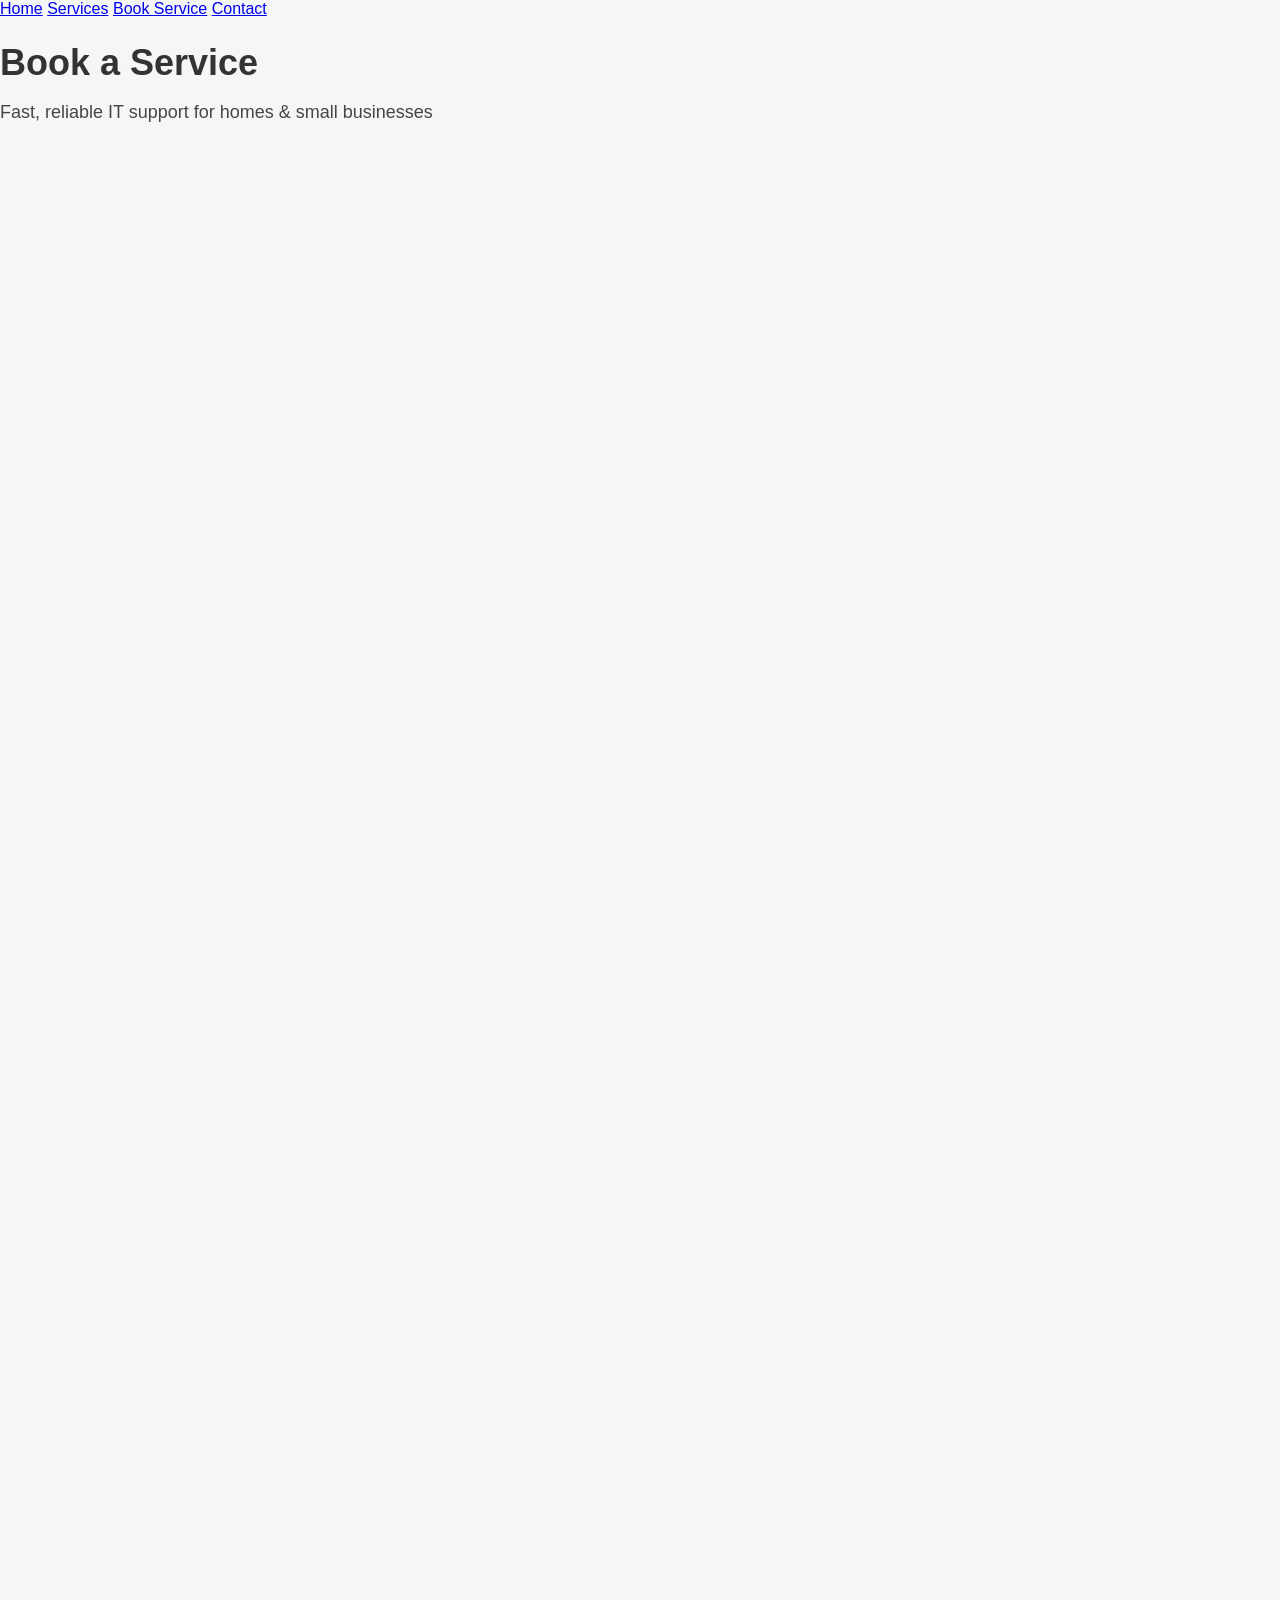
<file: booking.html>
<!DOCTYPE html>
<html lang="en">
<head>
  <meta charset="UTF-8" />
  <title>Book a Service | AJ & TJ IT Solutions</title>
  <meta name="viewport" content="width=device-width, initial-scale=1.0" />
  <link rel="stylesheet" href="style.css" />
</head>
<body>

  <!-- NAVBAR -->
  <nav class="navbar">
    <a href="index.html">Home</a>
    <a href="index.html#services">Services</a>
    <a href="booking.html" class="active">Book Service</a>
    <a href="index.html#contact">Contact</a>
  </nav>

  <div class="booking-hero">
  <h1>Book a Service</h1>
  <p>Fast, reliable IT support for homes & small businesses</p>
</div>

<iframe src="https://docs.google.com/forms/d/e/1FAIpQLSe0uQ-qlz9IcGDe17OPMRSvgFpKqti76iN29vwPEHkMm6Ae3A/viewform?embedded=true" 
  width="640" 
  height="1612" 
  frameborder="0" 
  marginheight="0" 
  marginwidth="0"
  >Loading…</iframe>
  <!-- PAGE CONTENT -->
  <section class="booking">

  
  </section>

</body>
</html>
</file>
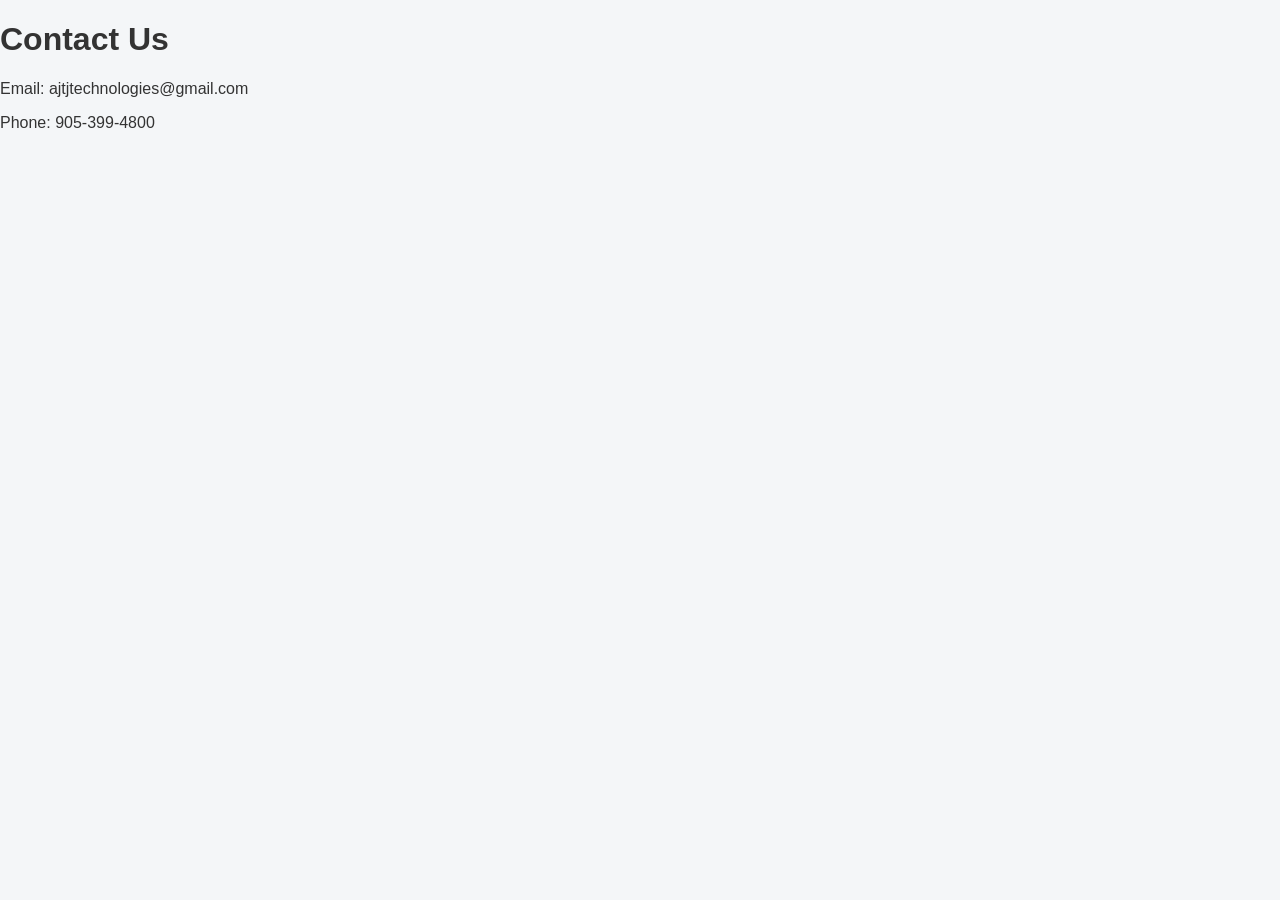
<file: contact.html>
<!DOCTYPE html>
<html>
<head>
  <title>Contact</title>
  <link rel="stylesheet" href="style.css">
</head>
<body>

<header><h1>Contact Us</h1></header>

<section>
  <p>Email: ajtjtechnologies@gmail.com</p>
  <p>Phone: 905-399-4800</p>
</section>

</body>
</html>
</file>
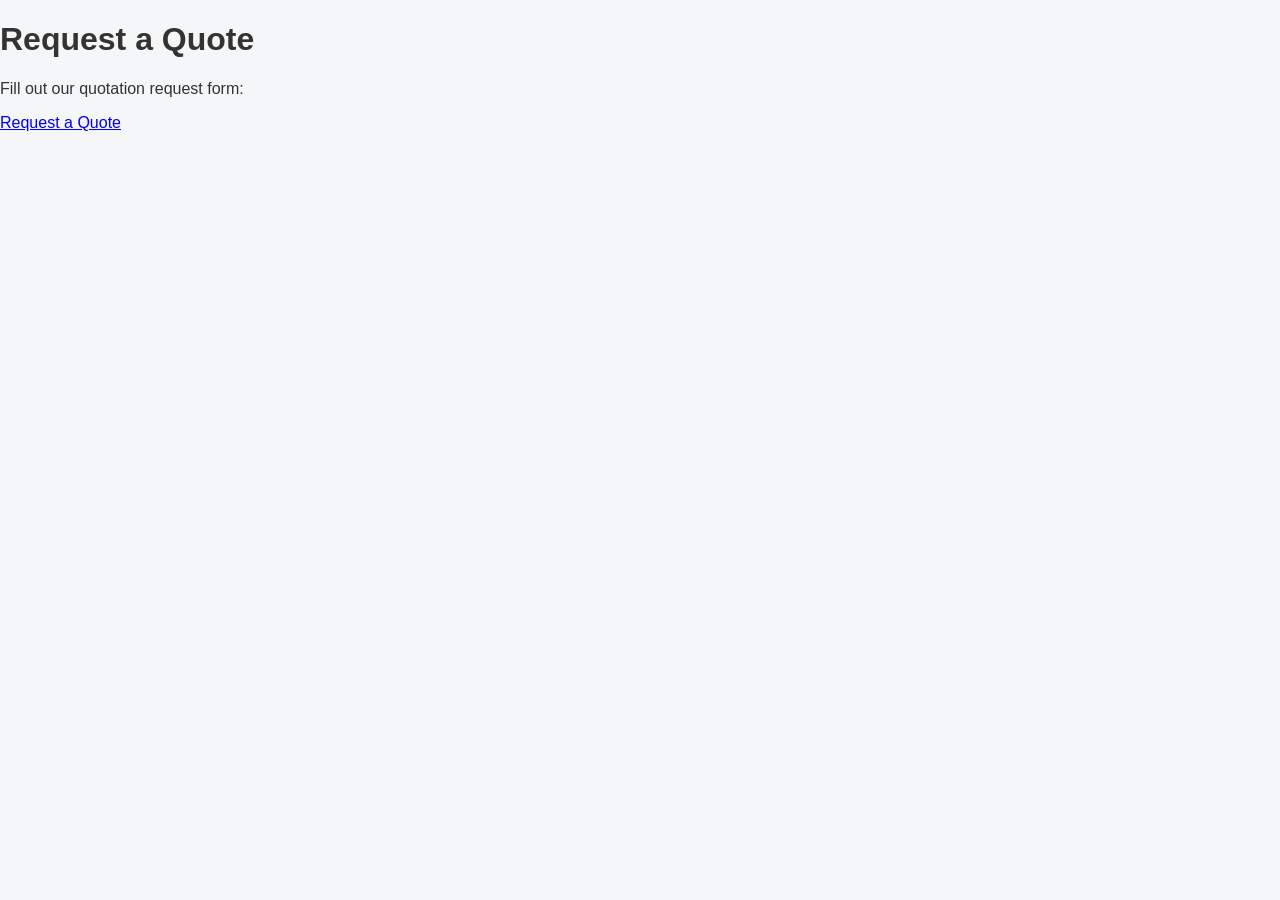
<file: quote.html>
<!DOCTYPE html>
<html>
<head>
  <title>Request a Quote</title>
  <link rel="stylesheet" href="style.css">
</head>
<body>

<header><h1>Request a Quote</h1></header>

<section>
  <p>Fill out our quotation request form:</p>
  <a href="https://forms.gle/MepjrY6bbzutzCCQ8" target="_blank">
    Request a Quote
  </a>
</section>

</body>
</html>
</file>
<file: style.css>
body {
    margin: 0;
    font-family: 'Segoe UI', Tahoma, sans-serif;
    background: #f4f6f8;
    color: #333;
}

/* HERO */
.hero {
    height: 70vh;
    background: linear-gradient(
        rgba(0,0,0,0.6),
        rgba(0,0,0,0.6)
    ),
    url("https://images.unsplash.com/photo-1518770660439-4636190af475");
    background-size: cover;
    background-position: center;
    display: flex;
    align-items: center;
    justify-content: center;
    text-align: center;
}

.hero-content {
    color: white;
    max-width: 700px;
}

.hero h1 {
    font-size: 3rem;
    margin-bottom: 10px;
}

.hero p {
    font-size: 1.3rem;
}




.booking-hero h1 {
  font-size: 36px;
  margin-bottom: 10px;
}

.booking-hero p {
  font-size: 18px;
  opacity: 0.9;
}

.btn {
    display: inline-block;
    margin-top: 25px;
    padding: 14px 30px;
    background: #00c2ff;
    color: #000;
    text-decoration: none;
    font-weight: bold;
    border-radius: 30px;
}

/* NAV */
.nav {
    background: #111;
    padding: 15px;
    text-align: center;
}

.nav a {
    color: white;
    margin: 0 20px;
    text-decoration: none;
    font-weight: 500;
}

#services {
    background: #f4f6f8;
}

/* SECTIONS */
.section {
    max-width: 1200px;
    margin: auto;
}

.section h2 {
    text-align: center;
    margin-bottom: 50px;
    font-size: 2.2rem;
}

.dark {
    background: #1c1c1c;
    color: white;
}

/* CARDS */
.cards {
    display: grid;
    grid-template-columns: repeat(auto-fit, minmax(260px, 1fr));
    gap: 30px;
    align-items: stretch;
}

.card {
    background: white;
    border-radius: 12px;
    overflow: hidden;
    box-shadow: 0 10px 25px rgba(0,0,0,0.1);
    transition: transform 0.3s ease;
    display: flex;
    flex-direction: column;
}

.card:hover {
    transform: translateY(-6px);
}

.card img {
    width: 100%;
    height: 180px;
    object-fit: cover;
    display: block;
}

.card h3 {
    padding: 15px 15px 5px;
}

.card p {
    padding: 0 15px 20px;
}

/* SPLIT SECTION */
.split {
    display: grid;
    grid-template-columns: 1fr 1fr;
    gap: 40px;
    align-items: center;
}

.split img {
    width: 100%;
    border-radius: 15px;
}

.section {
    padding: 90px 20px;
}

#why {
    margin-top: 80px;
}



/* FOOTER */
.footer {
    background: #000;
    color: white;
    text-align: center;
    padding: 20px;
}

#booking iframe {
    border-radius: 12px;
    box-shadow: 0 10px 30px rgba(0,0,0,0.1);
}


/* MOBILE */
@media (max-width: 800px) {
    .hero h1 {
        font-size: 2.2rem;
    }

    .split {
        grid-template-columns: 1fr;
    }
}
</file>
